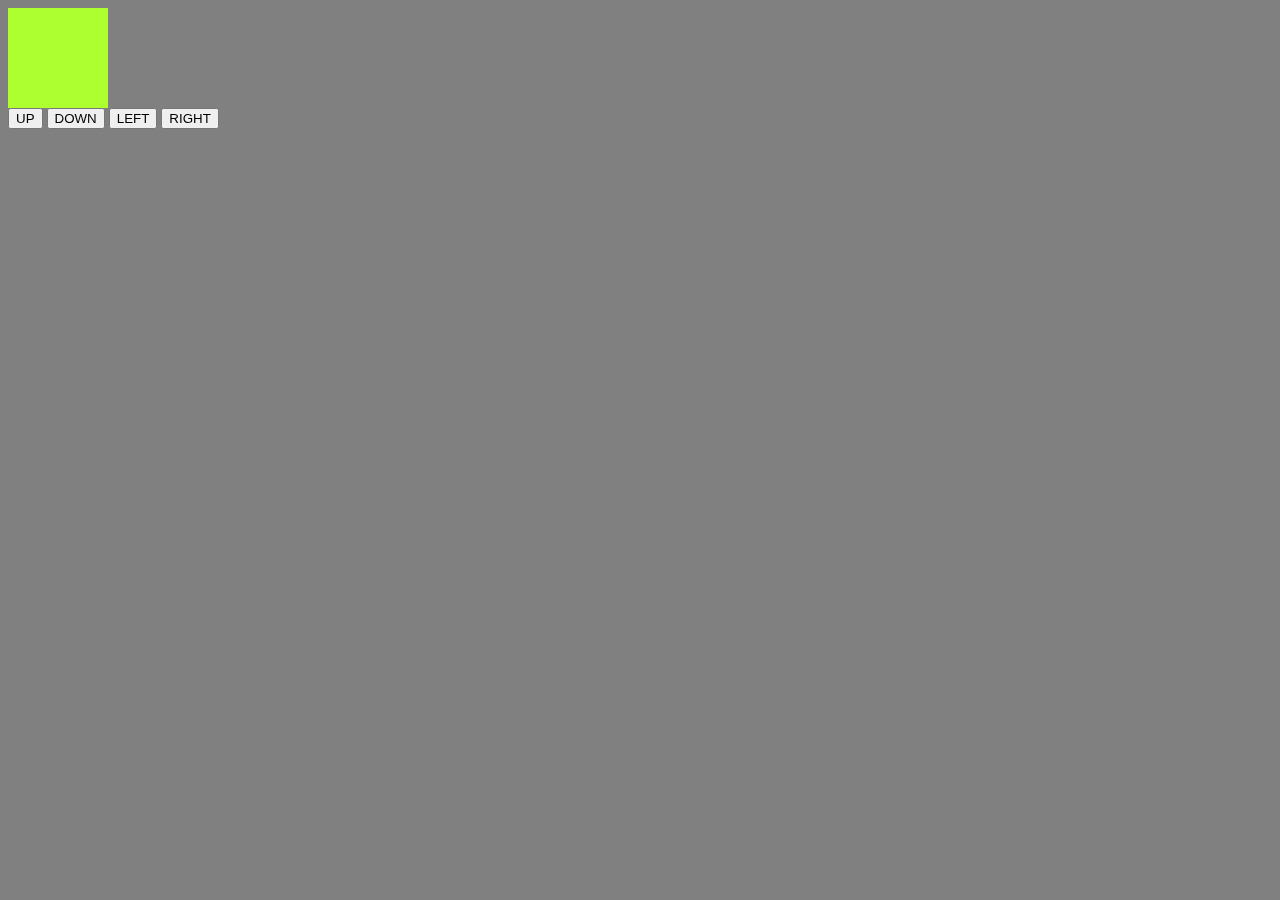
<file: p2.html>
<!DOCTYPE html>
<html lang="en">

<head>
    <title>1Game</title>
    <link rel= "stylesheet" href="style2.css">
</head>
<body>
    <div class="slime"></div>
    
<script>
function component(width, height, color, x, y) {
  this.width = width;
  this.height = height;
  this.speedX = 0;
  this.speedY = 0;
  this.x = x;
  this.y = y;
  this.update = function() {
    ctx = myGameArea.context;
    ctx.fillStyle = color;
    ctx.fillRect(this.x, this.y, this.width, this.height);
  }
  this.newPos = function() {
    this.x += this.speedX;
    this.y += this.speedY;
  }
}

function updateGameArea() {
  myGameArea.clear();
  myGamePiece.newPos();
  myGamePiece.update();
}

function moveup() {
  myGamePiece.speedY -= 1;
}

function movedown() {
  myGamePiece.speedY += 1;
}

function moveleft() {
  myGamePiece.speedX -= 1;
}

function moveright() {
  myGamePiece.speedX += 1;
}
</script>

<button onclick="moveup()">UP</button>
<button onclick="movedown()">DOWN</button>
<button onclick="moveleft()">LEFT</button>
<button onclick="moveright()">RIGHT</button>
</body>


</html>
</file>
<file: style2.css>
body{
    background-color: gray;
    position: fixed;
}

.slime{
    height: 100px;
    width: 100px;
    background-color: greenyellow;
    border-color: green;
}

.slime:hover{
    height: 100px;
    width: 100px;
    background-color: purple;
    border-color: black;
}

.slime::before{
    height: 10px;
    width: 10px;
    background-color: green;
    position: relative;
}
</file>
